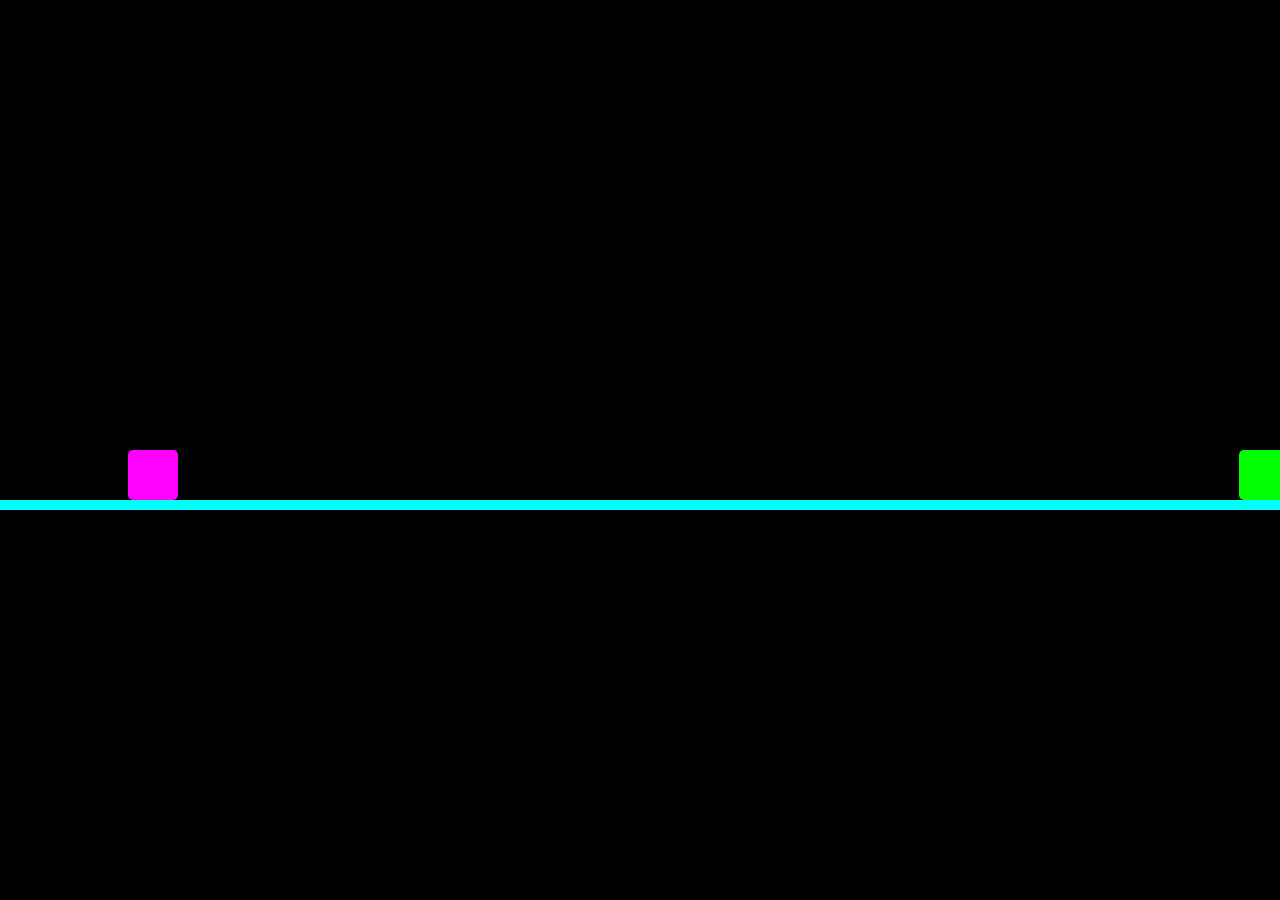
<file: index.html>
<html lang="en">
<head>
    <meta charset="UTF-8">
    <meta http-equiv="X-UA-Compatible" content="IE=edge">
    <meta name="viewport" content="width=device-width, initial-scale=1.0">
    <link rel="stylesheet" href="style.css" >
    <title>square game</title>
</head>
<body>
    <!-- <canvas></canvas> -->
    <div id="player"></div>
    <div id="stage"></div>
    <div id="enemy"></div>
    
    <div id="score">few</div>

    <div id="gameover">
        <h1>You lost!</h1>
        <button id="restart">Restart</button>
    </div>



    <script src="app.js"></script>
</body>
</html>
</file>
<file: style.css>
* {
    box-sizing: border-box;
    padding: 0;
    margin: 0;
    overflow: hidden;
}
body {
    background-color: black;
}
#player, #enemy {
    height: 50px;
    width: 50px;
    border-radius: 5px;
}
#player {
    background-color: rgb(255, 0, 255);
    position: fixed;
    left: 10vw;
    top: 50vh;
}
#enemy {
    background-color: rgb(0, 255, 0);
    position: fixed;
    top: 50vh;
}
#stage {
    height: 10px;
    width: 100vw; 
    background-color: aqua;
    position: fixed;
    top: calc(50vh + 50px);
}
.isJumping {
    animation: jump .8s  
}
@keyframes jump {
    50% {
        top: calc(50vh - 100px);
    }
    100% {
        top: 50vh;
     transform: rotate(90deg); 
    } 
}

#gameover {
   width: 50vw;
    height: 25vh;
    margin: auto;
    background-color: rgb(116, 112, 112);
    color: white;
    display: none;
    align-items: center;
    justify-content: center;
    flex-direction: column;
}
#score {
    width: 200px;
    height: 200px;
    text-align: center;
    margin: auto;
}
</file>
